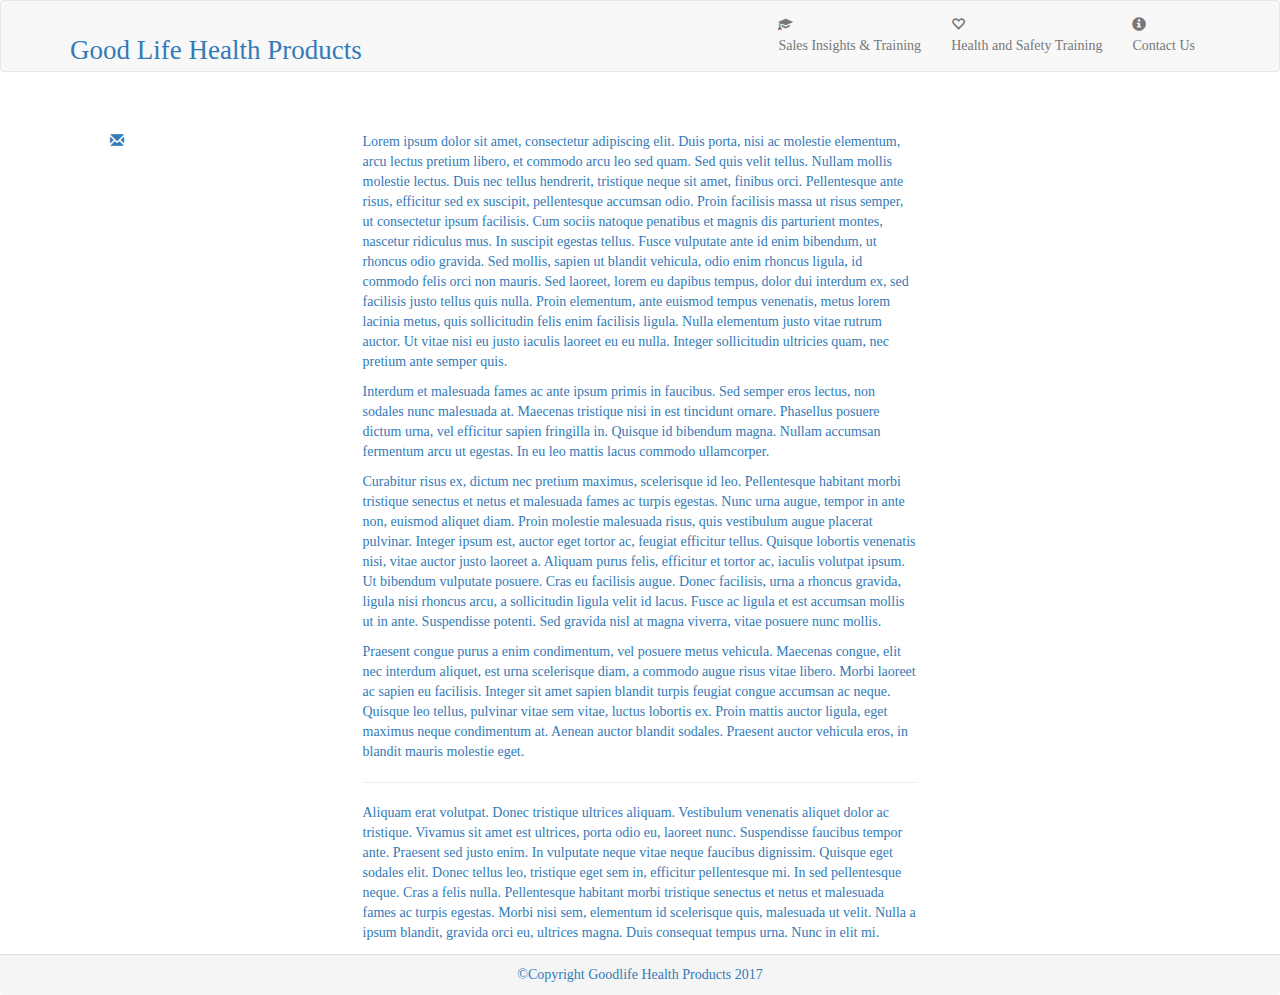
<file: index.html>
<!DOCTYPE html>
<html>
    <head>
        <title>GoodLife</title>
        <link rel="stylesheet" href="css/bootstrap.min.css">
        <link rel="stylesheet" href="css/style.css">
        <meta http-equiv="X-UA-Compatible" content="IE=edge">
        <meta name="viewport" content="width=device-width, initial-scale=1">
    </head>
    <header>
        <nav id="navi" class="navbar navbar-default" >
            <div class="container">
                <div class="navbar-header">

                    <a href="index.html" alt="Home Button" class="pull-left visible-md visible-lg">
                        <div id="glhp-logo"></div>
                    </a>
                    <div class="navbar-brand">
                        <a href="index.html" alt="Good Life Health Products"><h1>Good Life Health Products</h1></a>
                    </div>

                    <button type="button" class="navbar-toggle collapsed" data-toggle="collapse" data-target="#nav-options" aria-expanded="false">
                        <span class="sr-only">Toggle navigation</span>
                        <span class="icon-bar"></span>
                        <span class="icon-bar"></span>
                        <span class="icon-bar"></span>
                    </button>
                </div>


                <div id="nav-options" class="collapse navbar-collapse">
                    <ul id="nav-list" class="nav navbar-nav navbar-right">
                        <li>
                            <a href="salesInsights.html">
                                <span class="glyphicon glyphicon-education"></span><br class="hidden-xs"> Sales Insights &amp; Training</a>
                        </li>
                        <li>
                            <a href="healthTraining.html">
                                <span class="glyphicon glyphicon-heart-empty"></span><br class="hidden-xs"> Health and Safety Training</a>
                        </li>
                        <li>
                            <a href="About.html">
                                <span class="glyphicon glyphicon-info-sign"></span><br class="hidden-xs"> Contact Us</a>
                        </li>
                    </ul><!-- #nav-list -->
                </div><!-- .collapse .navbar-collapse -->
            </div><!--Container Close-->
        </nav><!--Navbar Close-->
    </header>
    <br/>
    <br/>
    <body id="main">
        <div id="page-content" class="container">
            <div class="row">
                <div class="col-md-3 col-lg-3 col-sm-3 hidden-xs">
                    <section id="quick-contact">
                        <ul>
                            <li><a href="" alt="Like us on facebook"/><span id="fb-logo"></span></li>
                            <li><a href="" alt="Connect with us on LinkedIn"/><span id=li-logo></span></li>
                            <li><a href="mailto:mailaddress@myCompany.com" alt="Contact us by email"/><span class="glyphicon glyphicon-envelope" ></span></li>
                        </ul>
                    </section>
                </div>
                <div class="col-md-6 col-lg-6 col-sm-6">
                    <section id="main-intro">
                        <p class="hidden-xs">Lorem ipsum dolor sit amet, consectetur adipiscing elit. Duis porta, nisi ac molestie elementum, arcu lectus pretium libero, et commodo arcu leo sed quam. Sed quis velit tellus. Nullam mollis molestie lectus. Duis nec tellus hendrerit, tristique neque sit amet, finibus orci. Pellentesque ante risus, efficitur sed ex suscipit, pellentesque accumsan odio. Proin facilisis massa ut risus semper, ut consectetur ipsum facilisis. Cum sociis natoque penatibus et magnis dis parturient montes, nascetur ridiculus mus. In suscipit egestas tellus. Fusce vulputate ante id enim bibendum, ut rhoncus odio gravida. Sed mollis, sapien ut blandit vehicula, odio enim rhoncus ligula, id commodo felis orci non mauris. Sed laoreet, lorem eu dapibus tempus, dolor dui interdum ex, sed facilisis justo tellus quis nulla. Proin elementum, ante euismod tempus venenatis, metus lorem lacinia metus, quis sollicitudin felis enim facilisis ligula. Nulla elementum justo vitae rutrum auctor. Ut vitae nisi eu justo iaculis laoreet eu eu nulla. Integer sollicitudin ultricies quam, nec pretium ante semper quis.</p>
                        <p class="hidden-xs">
                            Interdum et malesuada fames ac ante ipsum primis in faucibus. Sed semper eros lectus, non sodales nunc malesuada at. Maecenas tristique nisi in est tincidunt ornare. Phasellus posuere dictum urna, vel efficitur sapien fringilla in. Quisque id bibendum magna. Nullam accumsan fermentum arcu ut egestas. In eu leo mattis lacus commodo ullamcorper.
                        </p><p class="hidden-xs">
                        Curabitur risus ex, dictum nec pretium maximus, scelerisque id leo. Pellentesque habitant morbi tristique senectus et netus et malesuada fames ac turpis egestas. Nunc urna augue, tempor in ante non, euismod aliquet diam. Proin molestie malesuada risus, quis vestibulum augue placerat pulvinar. Integer ipsum est, auctor eget tortor ac, feugiat efficitur tellus. Quisque lobortis venenatis nisi, vitae auctor justo laoreet a. Aliquam purus felis, efficitur et tortor ac, iaculis volutpat ipsum. Ut bibendum vulputate posuere. Cras eu facilisis augue. Donec facilisis, urna a rhoncus gravida, ligula nisi rhoncus arcu, a sollicitudin ligula velit id lacus. Fusce ac ligula et est accumsan mollis ut in ante. Suspendisse potenti. Sed gravida nisl at magna viverra, vitae posuere nunc mollis.
                        </p><p class="hidden-xs">
                        Praesent congue purus a enim condimentum, vel posuere metus vehicula. Maecenas congue, elit nec interdum aliquet, est urna scelerisque diam, a commodo augue risus vitae libero. Morbi laoreet ac sapien eu facilisis. Integer sit amet sapien blandit turpis feugiat congue accumsan ac neque. Quisque leo tellus, pulvinar vitae sem vitae, luctus lobortis ex. Proin mattis auctor ligula, eget maximus neque condimentum at. Aenean auctor blandit sodales. Praesent auctor vehicula eros, in blandit mauris molestie eget.
                        </p><hr><p>
                        Aliquam erat volutpat. Donec tristique ultrices aliquam. Vestibulum venenatis aliquet dolor ac tristique. Vivamus sit amet est ultrices, porta odio eu, laoreet nunc. Suspendisse faucibus tempor ante. Praesent sed justo enim. In vulputate neque vitae neque faucibus dignissim. Quisque eget sodales elit. Donec tellus leo, tristique eget sem in, efficitur pellentesque mi. In sed pellentesque neque. Cras a felis nulla. Pellentesque habitant morbi tristique senectus et netus et malesuada fames ac turpis egestas. Morbi nisi sem, elementum id scelerisque quis, malesuada ut velit. Nulla a ipsum blandit, gravida orci eu, ultrices magna. Duis consequat tempus urna. Nunc in elit mi.</p>
                    </section>


                    <div class="col-md-3 col-lg-3 col-sm-3 hidden-xs">
                    </div>
                </div>
            </div>
        </div>
            <footer class="panel-footer">
                <div class="container">
                    <div class="row">


                    </div><!--End of footer rows-->
                    <div class="text-center">&copy;Copyright Goodlife Health Products 2017</div>
                </div>
            </footer>

            <script src="js/jquery-3.1.1.js"></script>
            <script src="js/bootstrap.min.js"></script>
            </body>
        </html>
</file>
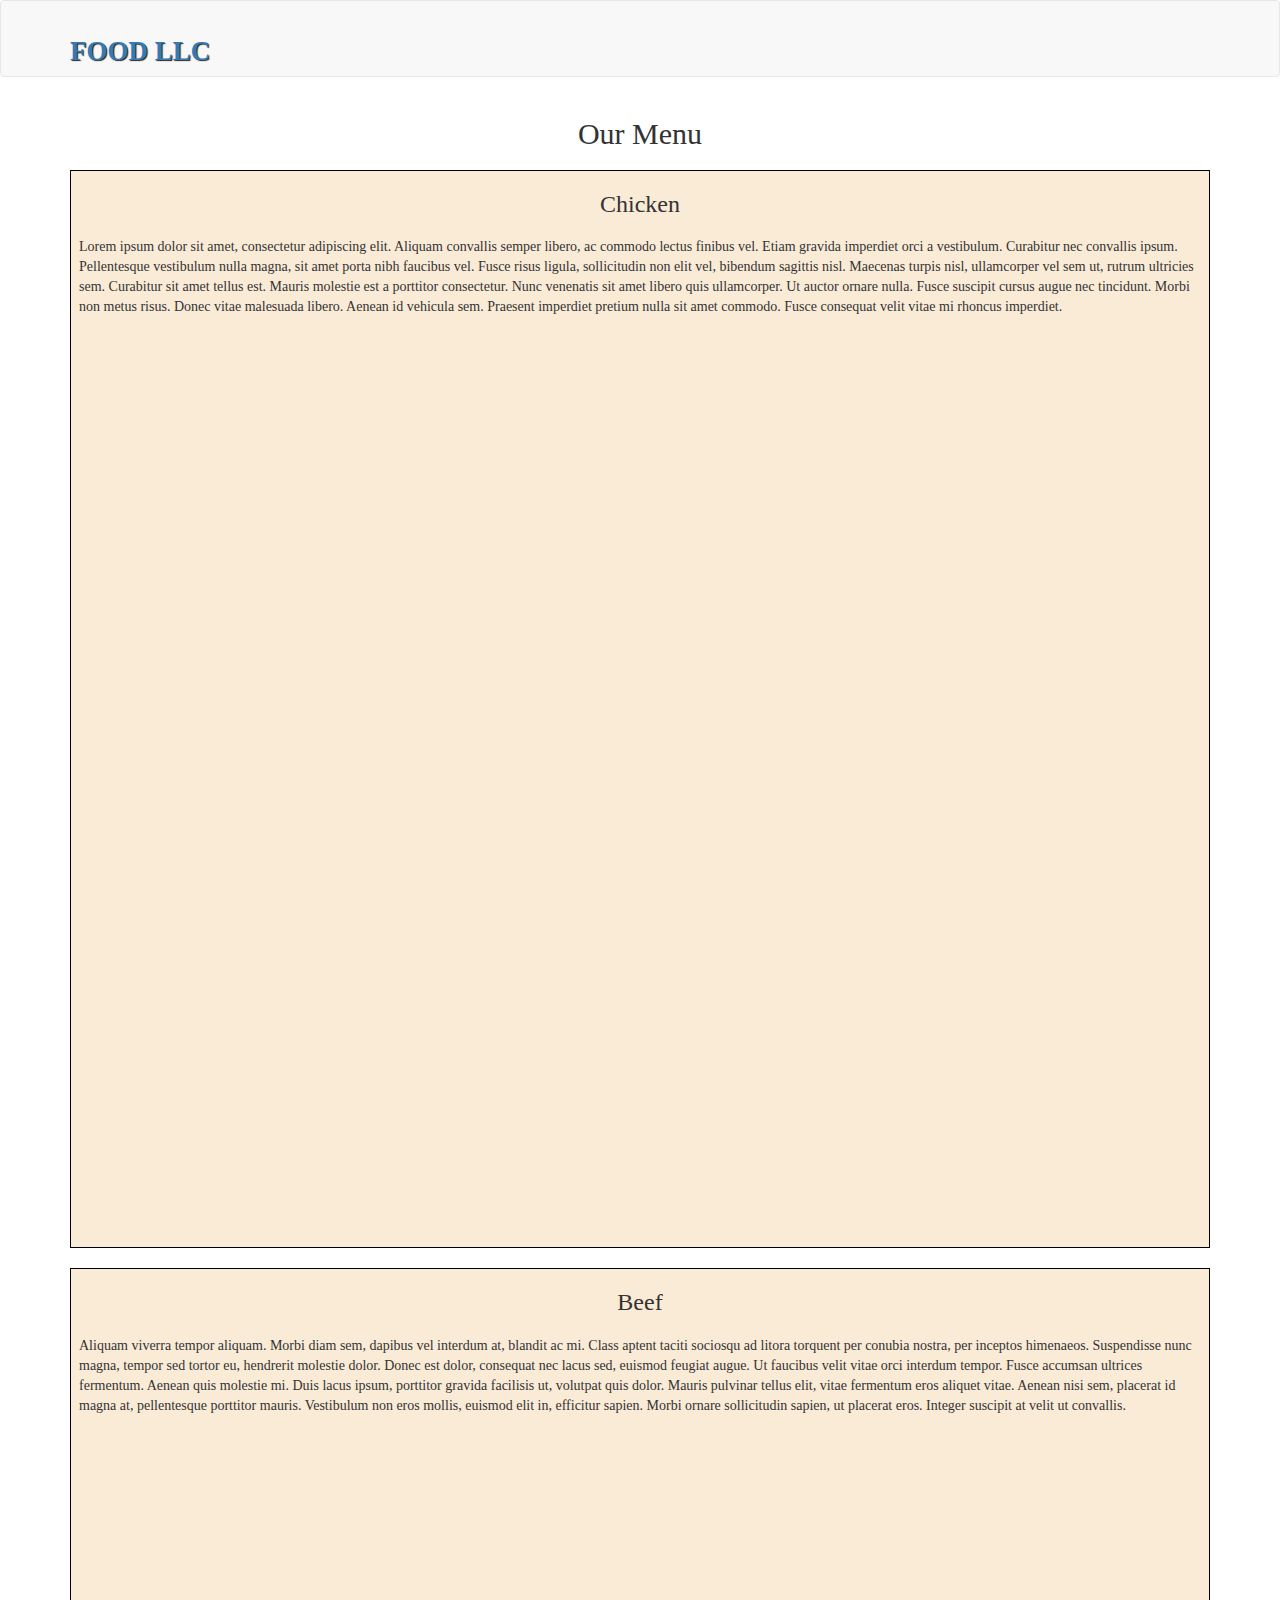
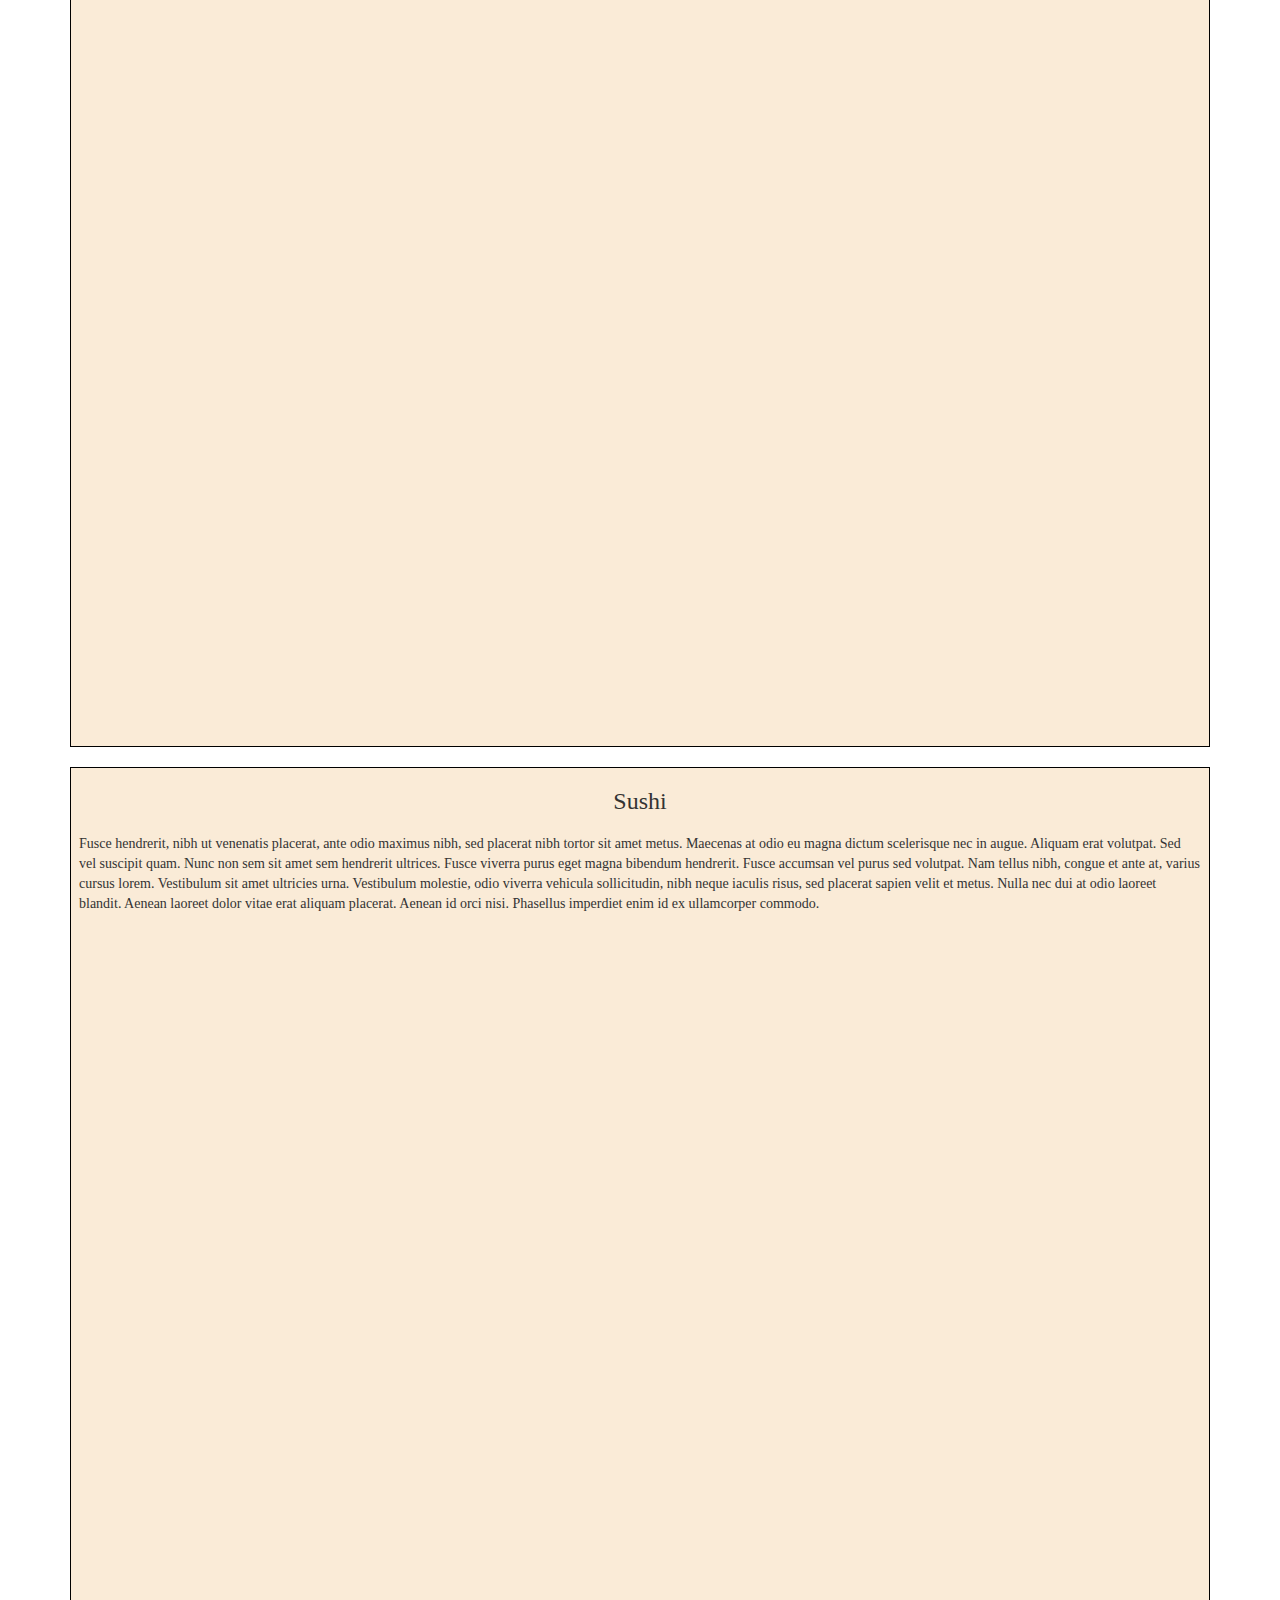
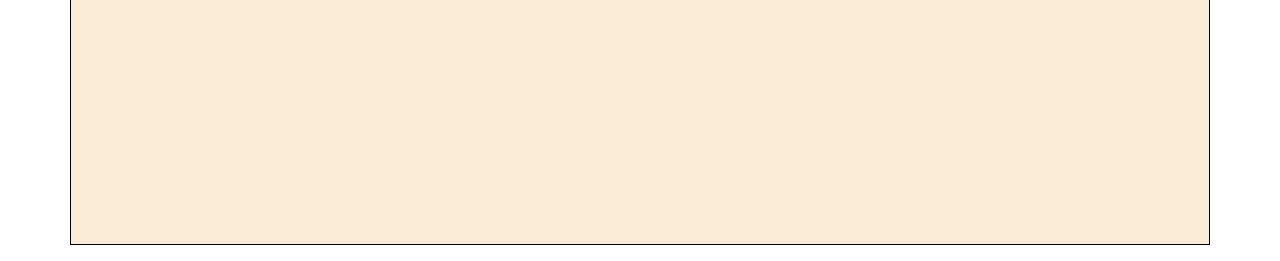
<file: module_3/index.html>
<!DOCTYPE html> 
<html>
    <head>
        <link href="css/bootstrap.min.css" rel="stylesheet"/>
        <link href="stylesheets/style.css" rel="stylesheet"/>
        <meta charset="utf-8">
        <meta http-equiv="X-UA-Compatible" content="IE=edge">
        <meta name="viewport" content="width=device-width, initial-scale=1">
        <title>Module 3</title>
    </head>
    <body>

        <nav class="navbar navbar-default">
            <div id="nav-container"  class="container">
                <div class="navbar-header">

                    <button type="button" class="navbar-toggle collapsed" data-toggle="collapse" data-target="#collapsable-nav" aria-expanded="false">
                        <span class="sr-only">Toggle navigation</span>
                        <span class="icon-bar"></span>
                        <span class="icon-bar"></span>
                        <span class="icon-bar"></span>
                    </button>

                    <div class="navbar-brand pull-left">
                        <a href="index.html"><h1>Food LLC</h1></a>

                    </div>
                </div><!-- Row end -->        

                <div class="collapse navbar-collapse" id="collapsable-nav">
                    <ul id="nav-list" class="nav navbar-nav navbar-right visible-xs">
                        <li><a href="#chicken-entry" class="text-center">Chicken</a></li>
                        <li><a href="#beef-entry" class="text-center">Beef</a></li>
                        <li><a href="#sushi-entry" class="text-center">Sushi</a></li>
                    </ul>
                </div><!-- /.navbar-collapse -->
            </div><!--Container End-->    

        </nav>

        <div id="menu-content" class="container">
            <h2 class="text-center">Our Menu</h2>
            <div class="row">
                <section  class="col-xs-12">
                    <div>
                        <h3 id="chicken-entry" class="text-center">Chicken</h3>
                        <p>
                            Lorem ipsum dolor sit amet, consectetur adipiscing elit. Aliquam convallis semper libero, ac commodo lectus finibus vel. Etiam gravida imperdiet orci a vestibulum. Curabitur nec convallis ipsum. Pellentesque vestibulum nulla magna, sit amet porta nibh faucibus vel. Fusce risus ligula, sollicitudin non elit vel, bibendum sagittis nisl. Maecenas turpis nisl, ullamcorper vel sem ut, rutrum ultricies sem. Curabitur sit amet tellus est. Mauris molestie est a porttitor consectetur. Nunc venenatis sit amet libero quis ullamcorper. Ut auctor ornare nulla. Fusce suscipit cursus augue nec tincidunt. Morbi non metus risus. Donec vitae malesuada libero. Aenean id vehicula sem. Praesent imperdiet pretium nulla sit amet commodo. Fusce consequat velit vitae mi rhoncus imperdiet.
                        </p>
                    </div>
                </section>

                <section class="col-xs-12">
                    <div><h3 id="beef-entry" class="text-center">Beef</h3> 
                        <p>Aliquam viverra tempor aliquam. Morbi diam sem, dapibus vel interdum at, blandit ac mi. Class aptent taciti sociosqu ad litora torquent per conubia nostra, per inceptos himenaeos. Suspendisse nunc magna, tempor sed tortor eu, hendrerit molestie dolor. Donec est dolor, consequat nec lacus sed, euismod feugiat augue. Ut faucibus velit vitae orci interdum tempor. Fusce accumsan ultrices fermentum. Aenean quis molestie mi. Duis lacus ipsum, porttitor gravida facilisis ut, volutpat quis dolor. Mauris pulvinar tellus elit, vitae fermentum eros aliquet vitae. Aenean nisi sem, placerat id magna at, pellentesque porttitor mauris. Vestibulum non eros mollis, euismod elit in, efficitur sapien. Morbi ornare sollicitudin sapien, ut placerat eros. Integer suscipit at velit ut convallis.</p>
                    </div>
                </section>

                <section  class="col-xs-12">
                    <div><h3 id="sushi-entry" class="text-center">Sushi</h3>    
                        <p>Fusce hendrerit, nibh ut venenatis placerat, ante odio maximus nibh, sed placerat nibh tortor sit amet metus. Maecenas at odio eu magna dictum scelerisque nec in augue. Aliquam erat volutpat. Sed vel suscipit quam. Nunc non sem sit amet sem hendrerit ultrices. Fusce viverra purus eget magna bibendum hendrerit. Fusce accumsan vel purus sed volutpat. Nam tellus nibh, congue et ante at, varius cursus lorem. Vestibulum sit amet ultricies urna. Vestibulum molestie, odio viverra vehicula sollicitudin, nibh neque iaculis risus, sed placerat sapien velit et metus. Nulla nec dui at odio laoreet blandit. Aenean laoreet dolor vitae erat aliquam placerat. Aenean id orci nisi. Phasellus imperdiet enim id ex ullamcorper commodo.</p>
                    </div>
                </section>
            </div>
        </div>




        <script src="js/jquery-3.1.1.js"></script>
        <script src="js/bootstrap.min.js"></script>
    </body>


</html>
</file>
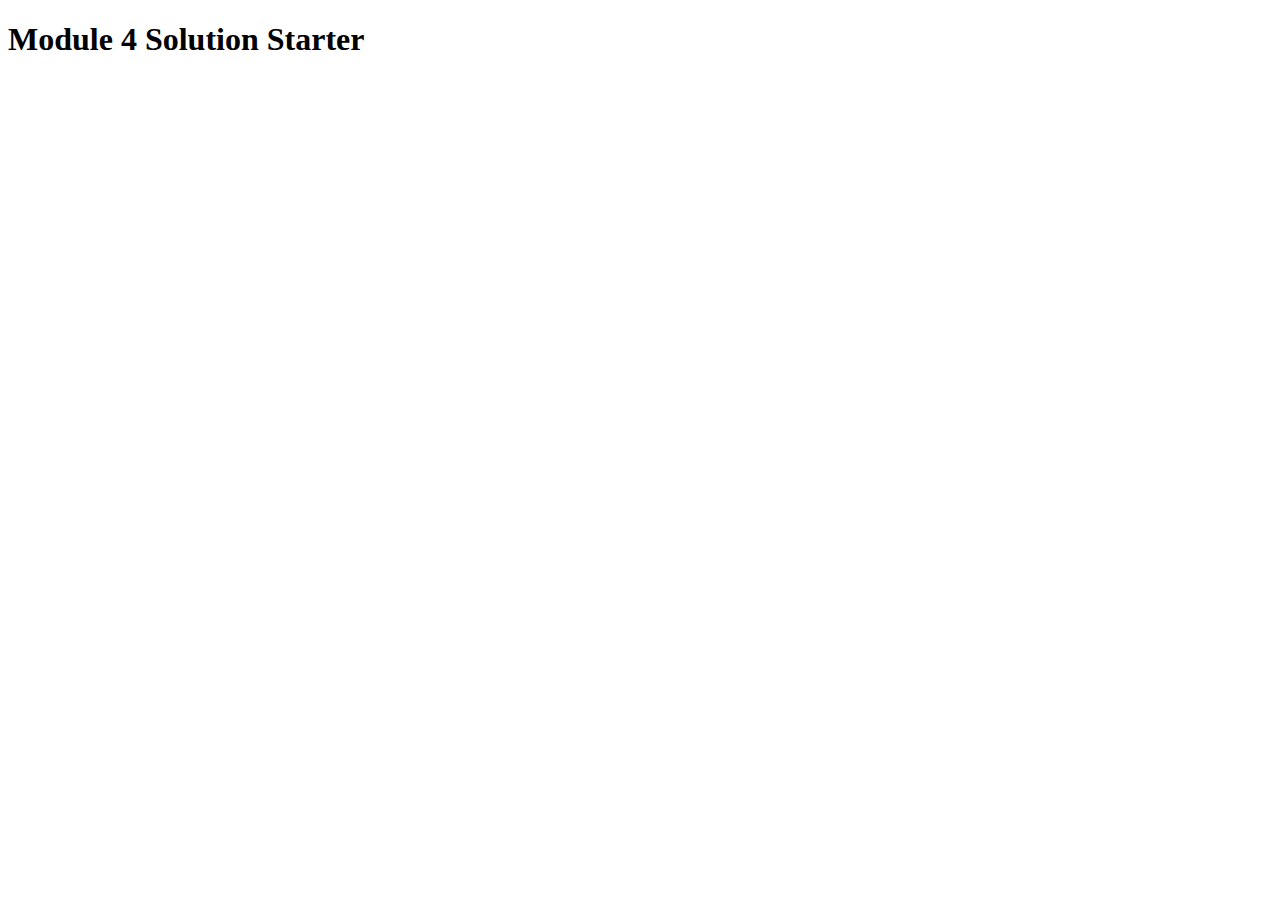
<file: module_4/index.html>
<!DOCTYPE html>
<html>
    <head>
        <meta charset="utf-8">
        <title>Module 4 Solution Starter</title>
        <script>
            var names = []; // DO NOT REMOVE

            var helloSpeaker = new Object();
            var byeSpeaker = new Object();
        </script>
        <script src="SpeakGoodbye.js"></script>
        <script src="SpeakHello.js"></script>
        <script src="script.js"></script>
    </head>
    <body>
        <h1>Module 4 Solution Starter</h1>
    </body>
</html>
</file>
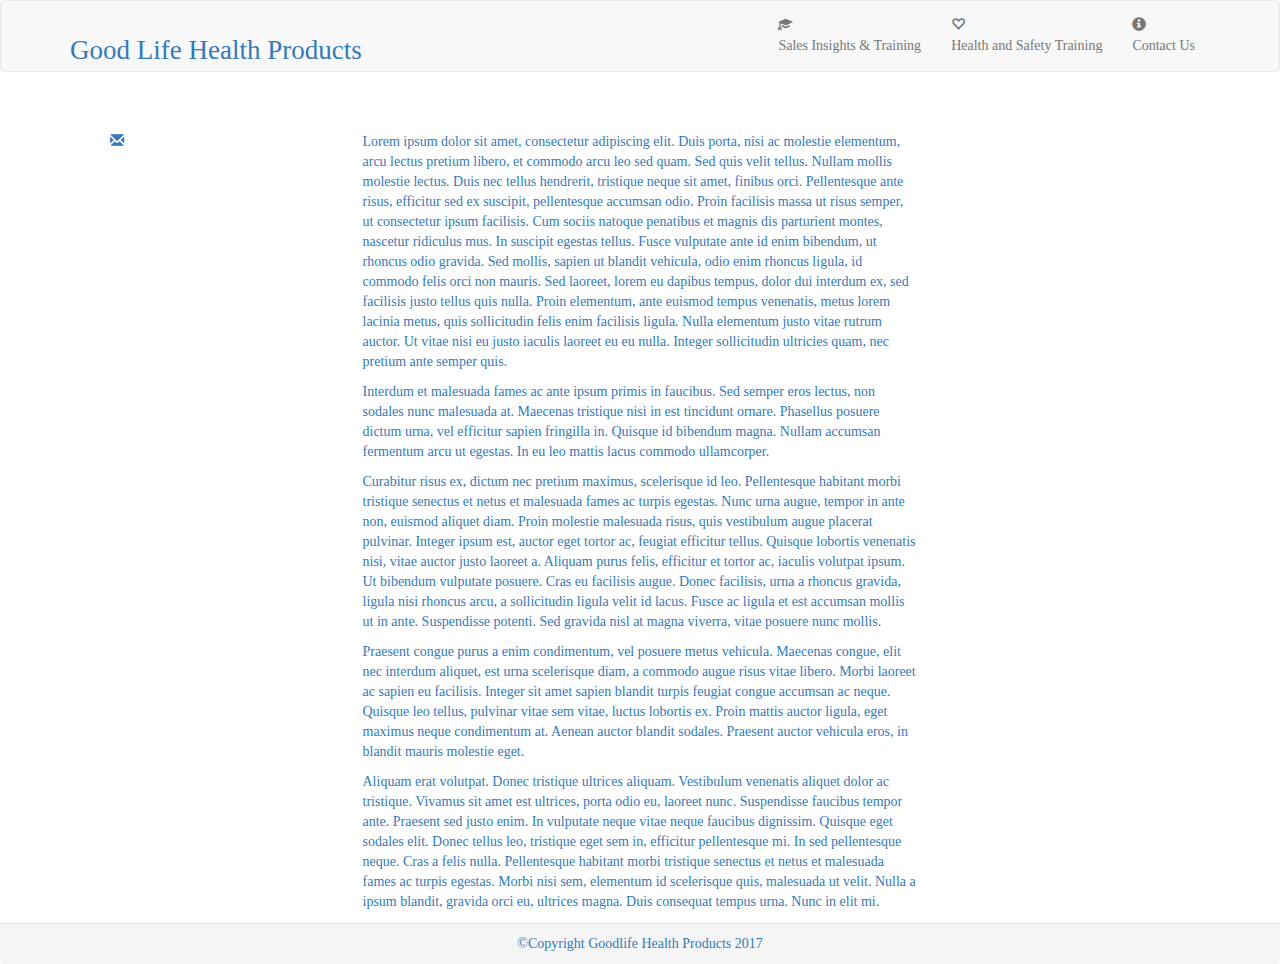
<file: About.html>
<!DOCTYPE html>
<html>
    <head>
        <title>GoodLife</title>
        <link rel="stylesheet" href="css/bootstrap.min.css">
        <link rel="stylesheet" href="css/style.css">
        <meta http-equiv="X-UA-Compatible" content="IE=edge">
        <meta name="viewport" content="width=device-width, initial-scale=1">
    </head>
    <header>
        <nav id="navi" class="navbar navbar-default" >
            <div class="container">
                <div class="navbar-header">

                    <a href="index.html" alt="Home Button" class="pull-left visible-md visible-lg">
                        <div id="glhp-logo"></div>
                    </a>
                    <div class="navbar-brand">
                        <a href="index.html" alt="Good Life Health Products"><h1>Good Life Health Products</h1></a>
                    </div>

                    <button type="button" class="navbar-toggle collapsed" data-toggle="collapse" data-target="#nav-options" aria-expanded="false">
                        <span class="sr-only">Toggle navigation</span>
                        <span class="icon-bar"></span>
                        <span class="icon-bar"></span>
                        <span class="icon-bar"></span>
                    </button>
                </div>


                <div id="nav-options" class="collapse navbar-collapse">
                    <ul id="nav-list" class="nav navbar-nav navbar-right">
                        <li>
                            <a href="salesInsights.html">
                                <span class="glyphicon glyphicon-education"></span><br class="hidden-xs"> Sales Insights &amp; Training</a>
                        </li>
                        <li>
                            <a href="healthTraining.html">
                                <span class="glyphicon glyphicon-heart-empty"></span><br class="hidden-xs"> Health and Safety Training</a>
                        </li>
                        <li>
                            <a href="About.html">
                                <span class="glyphicon glyphicon-info-sign"></span><br class="hidden-xs"> Contact Us</a>
                        </li>
                    </ul><!-- #nav-list -->
                </div><!-- .collapse .navbar-collapse -->
            </div><!--Container Close-->
        </nav><!--Navbar Close-->
    </header>
    <br/>
    <br/>
    <body id="main">
        <div id="page-content" class="container">
            <div class="row">
                <div class="col-md-3 col-lg-3 col-sm-3 hidden-xs">
                    <section id="quick-contact">
                        <ul>
                            <li><a href="" alt="Like us on facebook"/><span id="fb-logo"></span></li>
                            <li><a href="" alt="Connect with us on LinkedIn"/><span id=li-logo></span></li>
                            <li><a href="mailto:mailaddress@myCompany.com" alt="Contact us by email"/><span class="glyphicon glyphicon-envelope" ></span></li>
                        </ul>
                    </section>
                </div>
                <div class="col-md-6 col-lg-6 col-sm-6 hidden-xs">
                    <section id="main-intro">
                        <p>Lorem ipsum dolor sit amet, consectetur adipiscing elit. Duis porta, nisi ac molestie elementum, arcu lectus pretium libero, et commodo arcu leo sed quam. Sed quis velit tellus. Nullam mollis molestie lectus. Duis nec tellus hendrerit, tristique neque sit amet, finibus orci. Pellentesque ante risus, efficitur sed ex suscipit, pellentesque accumsan odio. Proin facilisis massa ut risus semper, ut consectetur ipsum facilisis. Cum sociis natoque penatibus et magnis dis parturient montes, nascetur ridiculus mus. In suscipit egestas tellus. Fusce vulputate ante id enim bibendum, ut rhoncus odio gravida. Sed mollis, sapien ut blandit vehicula, odio enim rhoncus ligula, id commodo felis orci non mauris. Sed laoreet, lorem eu dapibus tempus, dolor dui interdum ex, sed facilisis justo tellus quis nulla. Proin elementum, ante euismod tempus venenatis, metus lorem lacinia metus, quis sollicitudin felis enim facilisis ligula. Nulla elementum justo vitae rutrum auctor. Ut vitae nisi eu justo iaculis laoreet eu eu nulla. Integer sollicitudin ultricies quam, nec pretium ante semper quis.</p>
                        <p>
                            Interdum et malesuada fames ac ante ipsum primis in faucibus. Sed semper eros lectus, non sodales nunc malesuada at. Maecenas tristique nisi in est tincidunt ornare. Phasellus posuere dictum urna, vel efficitur sapien fringilla in. Quisque id bibendum magna. Nullam accumsan fermentum arcu ut egestas. In eu leo mattis lacus commodo ullamcorper.
                        </p><p>
                        Curabitur risus ex, dictum nec pretium maximus, scelerisque id leo. Pellentesque habitant morbi tristique senectus et netus et malesuada fames ac turpis egestas. Nunc urna augue, tempor in ante non, euismod aliquet diam. Proin molestie malesuada risus, quis vestibulum augue placerat pulvinar. Integer ipsum est, auctor eget tortor ac, feugiat efficitur tellus. Quisque lobortis venenatis nisi, vitae auctor justo laoreet a. Aliquam purus felis, efficitur et tortor ac, iaculis volutpat ipsum. Ut bibendum vulputate posuere. Cras eu facilisis augue. Donec facilisis, urna a rhoncus gravida, ligula nisi rhoncus arcu, a sollicitudin ligula velit id lacus. Fusce ac ligula et est accumsan mollis ut in ante. Suspendisse potenti. Sed gravida nisl at magna viverra, vitae posuere nunc mollis.
                        </p><p>
                        Praesent congue purus a enim condimentum, vel posuere metus vehicula. Maecenas congue, elit nec interdum aliquet, est urna scelerisque diam, a commodo augue risus vitae libero. Morbi laoreet ac sapien eu facilisis. Integer sit amet sapien blandit turpis feugiat congue accumsan ac neque. Quisque leo tellus, pulvinar vitae sem vitae, luctus lobortis ex. Proin mattis auctor ligula, eget maximus neque condimentum at. Aenean auctor blandit sodales. Praesent auctor vehicula eros, in blandit mauris molestie eget.
                        </p><p>
                        Aliquam erat volutpat. Donec tristique ultrices aliquam. Vestibulum venenatis aliquet dolor ac tristique. Vivamus sit amet est ultrices, porta odio eu, laoreet nunc. Suspendisse faucibus tempor ante. Praesent sed justo enim. In vulputate neque vitae neque faucibus dignissim. Quisque eget sodales elit. Donec tellus leo, tristique eget sem in, efficitur pellentesque mi. In sed pellentesque neque. Cras a felis nulla. Pellentesque habitant morbi tristique senectus et netus et malesuada fames ac turpis egestas. Morbi nisi sem, elementum id scelerisque quis, malesuada ut velit. Nulla a ipsum blandit, gravida orci eu, ultrices magna. Duis consequat tempus urna. Nunc in elit mi.</p>
                    </section>


                    <div class="col-md-3 col-lg-3 col-sm-3 hidden-xs">
                    </div>
                </div>
            </div>
        </div>
            <footer class="panel-footer">
                <div class="container">
                    <div class="row">


                    </div><!--End of footer rows-->
                    <div class="text-center">&copy;Copyright Goodlife Health Products 2017</div>
                </div>
            </footer>

            <script src="js/jquery-3.1.1.js"></script>
            <script src="js/bootstrap.min.js"></script>
            </body>
        </html>
</file>
<file: css/style.css>
body {
    font-family: serif;
    color: black;
}

/**NAVBAR**/
.navbar-brand h1 {
    font-size:1.5em;
}

.navbar-brand a:hover{
    text-decoration: none;

}



/**NAVBAR END**/
/**Quick Contact Information**/
#quick-contact {
    position: absolute;
}


#quick-contact ul li {
    list-style: none;
}

/**Quick Contact Information END**/

/**Media Queries**/
@media (max-width:767px) {

    /* Header */

    .navbar-brand {
        padding-top: 10px;
        height:80px;
    }
    .navbar-brand h1 { /* Restaurant name */
        padding-top: 10px;
        font-size: 5vw; /* 1vw = 1% of viewport width */
    }

    #nav-options a { /* Collapsed nav menu text */
        font-size: 1.2em;
    }
    #nav-options a span { /* Collapsed nav menu glyph */
        font-size: 1em;
        margin-right: 5px;
    }

}

@media (max-width: 479px) {

    .navbar-brand h1 {
        padding-top:5px;
        font-size:6vw;
    }    
    
}
</file>
<file: module_3/stylesheets/style.css>
* {
    box-sizing: border-box;    
}
/* NAVBAR */

.navbar-header {
    padding-top: 25px;
}

.navbar-brand h1 {

    font-size:1.5em;
    text-transform: uppercase;
    font-weight: bold;
    text-shadow: 1px 1px 1px #222;
    margin-top: 0;
    margin-bottom: 0;
    line-height: .75;
}

.navbar-brand a:hover, .navbar-brand a:focus {
    text-decoration: none;
} 

#nav-container, #menu-content, .navbar-header {
    display: block;
    
}

#nav-list {
    margin-top: 10px;
}

#nav-list a:hover {
    background: #E7E7E7;
}

#nav-list a span {

    font-size: 1.8em;

}

/* NAVBAR END */
body {
    font-family: "Times New Roman", Georgia, Serif;
}

body > section {
    float:left;
}

div {
    display: inline-block;
}

p { 
    margin: 10px 8px 10px 8px;
    float:left;
    height: 1000px;
}

section > div {
    border : 1px solid black;
    margin : 10px auto 10px auto;
    background-color: antiquewhite;
    

}
</file>
